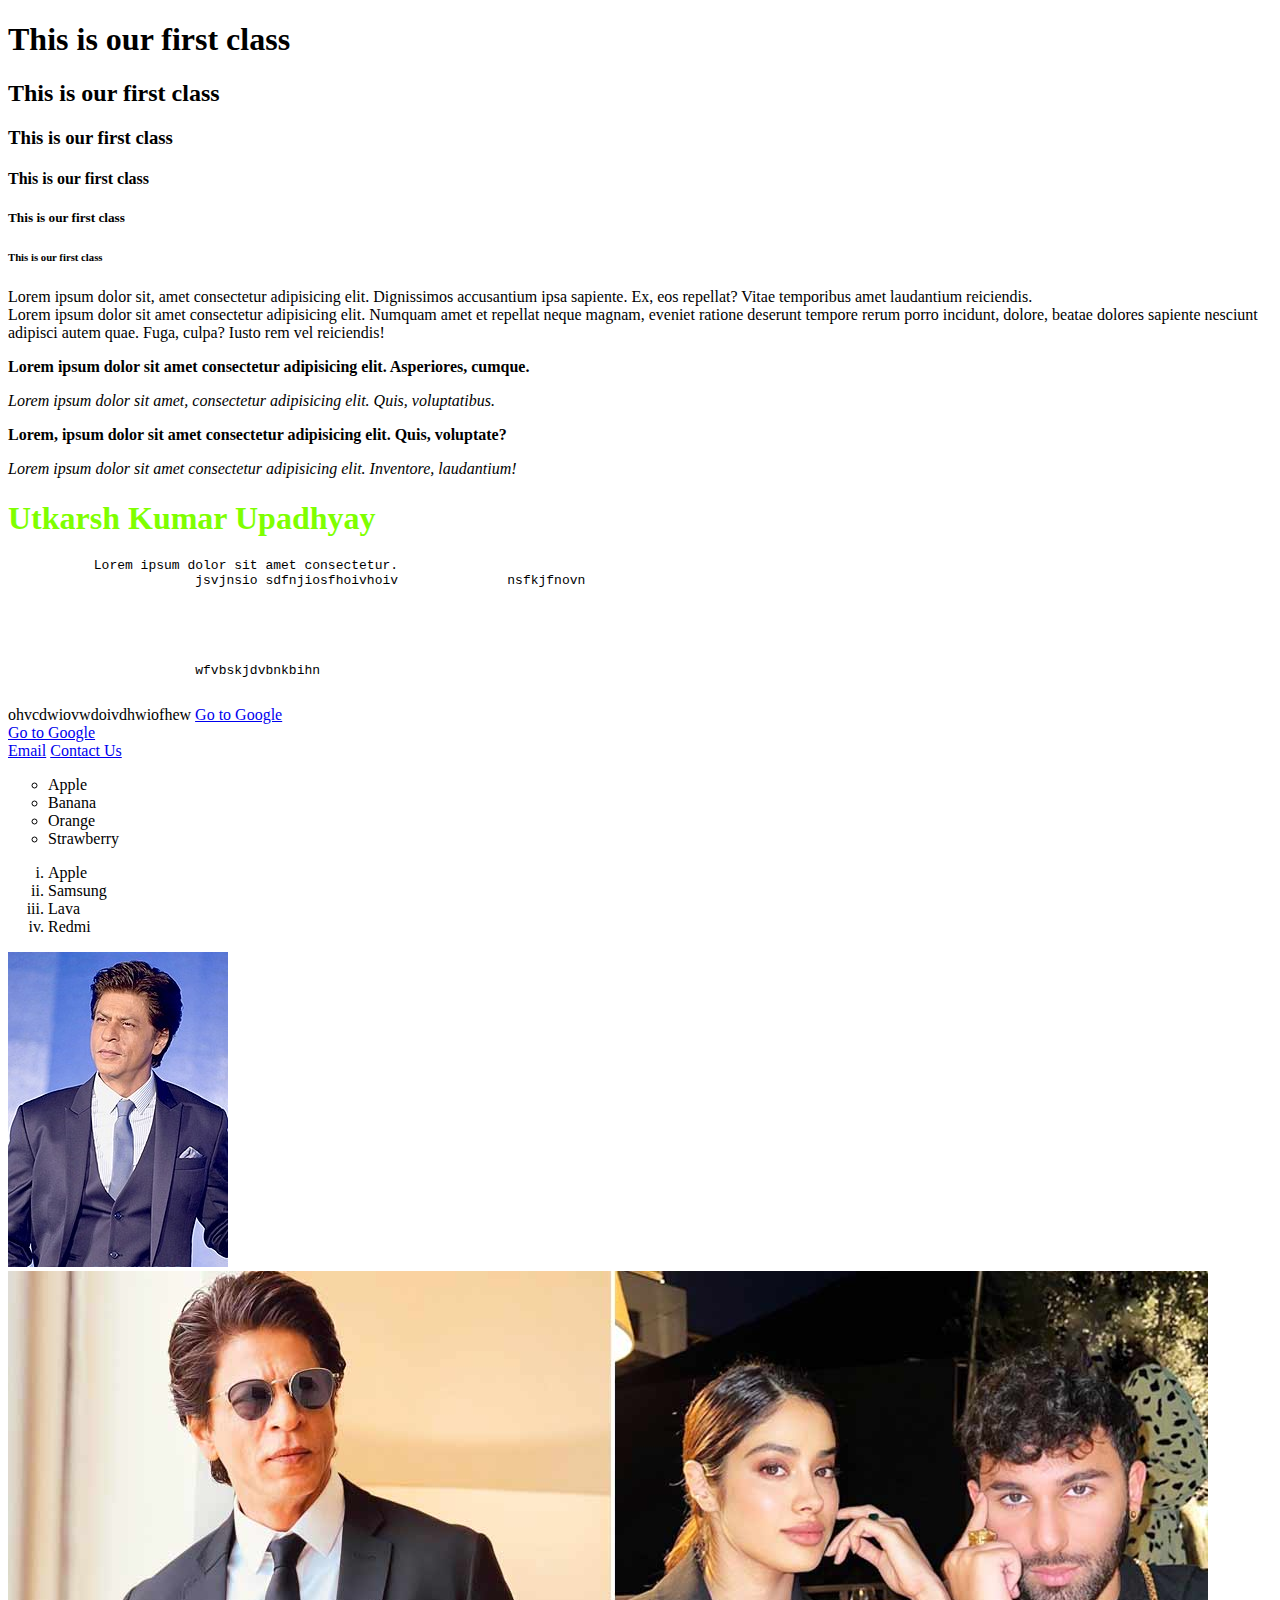
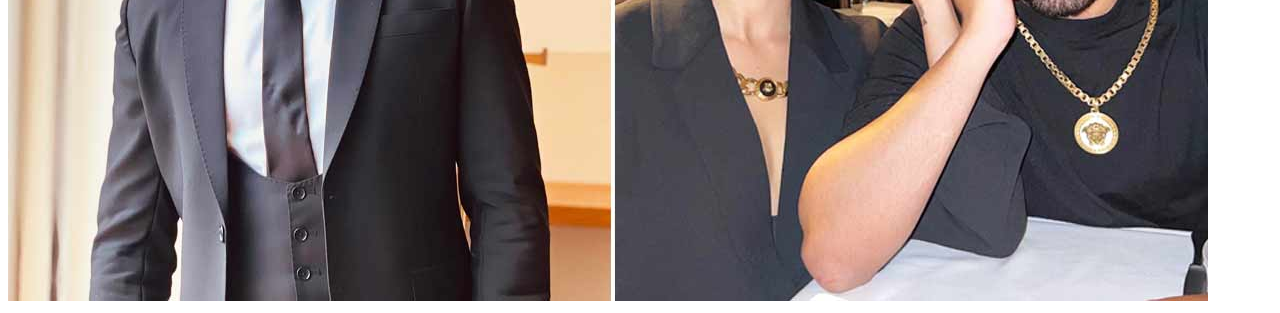
<file: CSP/index.html>
<!DOCTYPE html>
<html lang="en">
<head>
    <meta charset="UTF-8">
    <meta name="viewport" content="width=device-width, initial-scale=1.0"> 
    <!-- <meta http-equiv="X-UA-Compatible" content="IE=7">
    <meta http-equiv="X-UA-Compatible" content="ie=edge">
    <meta name="description" content="osgfnvoisnsiovniovnoievovoosnvonosd">
    <meta name="keywords" content=""> -->
    <!-- <meta http-equiv="refresh" content="0; url=http://example.com"> -->
    <title>Frontend Class</title>
</head>
<body>
    <h1>This is our first class</h1>
    <h2>This is our first class</h2>
    <h3>This is our first class</h3>
    <h4>This is our first class</h4>
    <h5>This is our first class</h5>
    <h6>This is our first class</h6>

    <p>Lorem ipsum dolor sit, amet consectetur adipisicing elit. Dignissimos accusantium ipsa sapiente. Ex, eos repellat? Vitae temporibus amet laudantium reiciendis. <br>
    Lorem ipsum dolor sit amet consectetur adipisicing elit. Numquam amet et repellat neque magnam, eveniet ratione deserunt tempore rerum porro incidunt, dolore, beatae dolores sapiente nesciunt adipisci autem quae. Fuga, culpa? Iusto rem vel reiciendis!
    </p>
    <p><b>Lorem ipsum dolor sit amet consectetur adipisicing elit. Asperiores, cumque.</b></p>
    <i>Lorem ipsum dolor sit amet, consectetur adipisicing elit. Quis, voluptatibus.</i>
    <p><strong>Lorem, ipsum dolor sit amet consectetur adipisicing elit. Quis, voluptate?</strong></p>
    <p><em>Lorem ipsum dolor sit amet consectetur adipisicing elit. Inventore, laudantium!</em></p>
    <h1 style="color: chartreuse;">Utkarsh Kumar Upadhyay</h1> <!-- Inline Styling -->

    <pre>           Lorem ipsum dolor sit amet consectetur.
                        jsvjnsio sdfnjiosfhoivhoiv              nsfkjfnovn





                        wfvbskjdvbnkbihn
    </pre>
    <bdo dir="rtl">wehfoiwhdviodwvoiwdcvho</bdo>

    <!-- Anchor Tag -->
    <a href="http://www.google.com" target="_blank" rel="noopener noreferrer">Go to Google</a> <br>
    <a href="http://www.google.com">Go to Google</a> <br>
<a href="mailto:rajm3587@gmail.com">Email</a>
<a href="tel:+91-8588904417">Contact Us</a>

<ul style="list-style-type: circle;">
    <li>Apple</li>
    <li>Banana</li>
    <li>Orange</li>
    <li>Strawberry</li>
</ul>

<ol style="list-style-type: lower-roman;">
    <li>Apple</li>
    <li>Samsung</li>
    <li>Lava</li>
    <li>Redmi</li>
</ol>

<!-- <img src="./srk1.jpg" alt="Shahrukh Khan"> -->

 <picture>
      <Source media="(min-width: 800px)" srcset="srk1.jpg">
      <Source media="(min-width: 500px)" srcset="srk2.jpeg">
      <img src="./srk3.jpg" alt="Shahrukh Khan">
    </picture>

    <!-- Image Map Generated by http://www.image-map.net/ -->
<img src="srk with orry.jpg" usemap="#image-map">

<map name="image-map">
    <area target="" alt="" title="" href="" coords="122,0,409,254" shape="rect">
    <area target="" alt="" title="" href="" coords="651,91,901,331" shape="0">
    <area target="" alt="" title="" href="" coords="927,92,1164,362" shape="0">
</map>


</body>
</html>
</file>
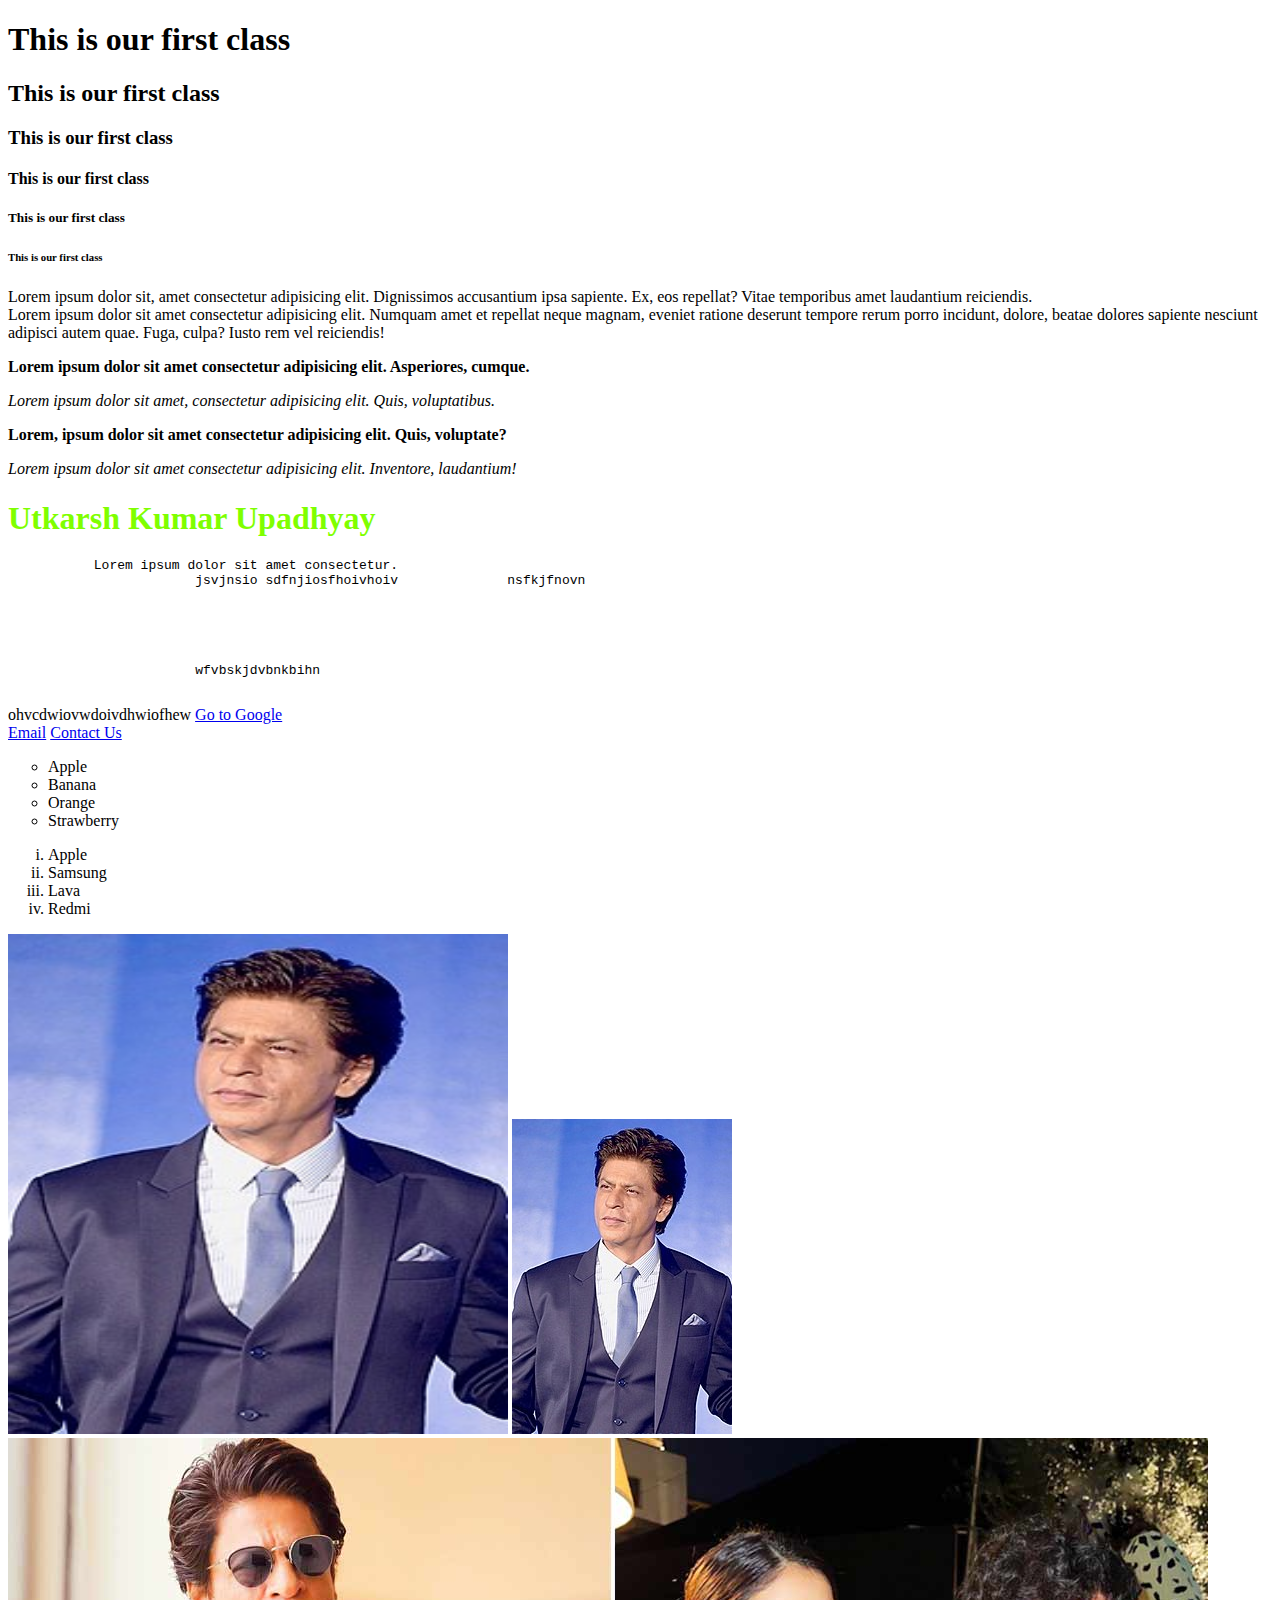
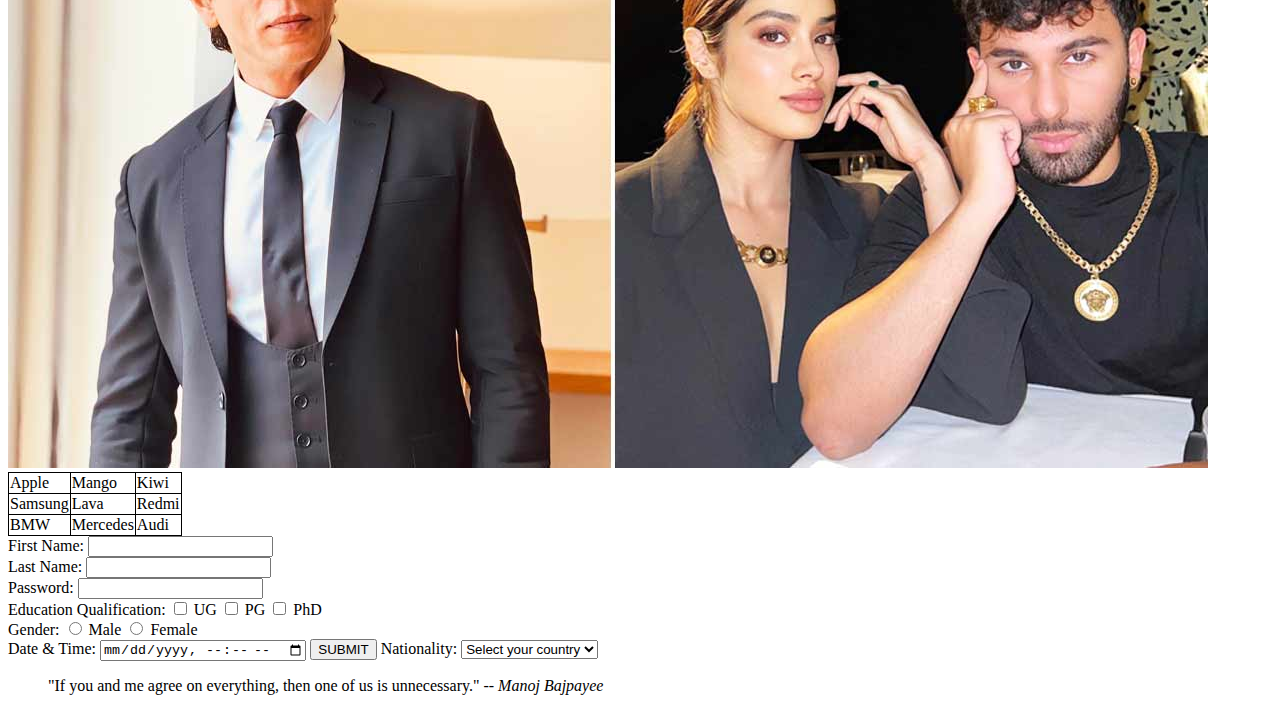
<file: HTML/index.html>
<!DOCTYPE html>
<html lang="en">
<head>
    <meta charset="UTF-8">
    <meta name="viewport" content="width=device-width, initial-scale=1.0"> 
    <!-- <meta http-equiv="X-UA-Compatible" content="IE=7">
    <meta http-equiv="X-UA-Compatible" content="ie=edge">
    <meta name="description" content="osgfnvoisnsiovniovnoievovoosnvonosd">
    <meta name="keywords" content=""> -->
    <!-- <meta http-equiv="refresh" content="0; url=http://example.com"> -->
    <title>Frontend Class</title>
    <style>
        table{
            border: 1px solid black;
            border-collapse: collapse;
        }
        tr, td{
            border: 1px solid black;
        }
    </style>
</head>
<body>
    <h1>This is our first class</h1>
    <h2>This is our first class</h2>
    <h3>This is our first class</h3>
    <h4>This is our first class</h4>
    <h5>This is our first class</h5>
    <h6>This is our first class</h6>

    <p>Lorem ipsum dolor sit, amet consectetur adipisicing elit. Dignissimos accusantium ipsa sapiente. Ex, eos repellat? Vitae temporibus amet laudantium reiciendis. <br>
    Lorem ipsum dolor sit amet consectetur adipisicing elit. Numquam amet et repellat neque magnam, eveniet ratione deserunt tempore rerum porro incidunt, dolore, beatae dolores sapiente nesciunt adipisci autem quae. Fuga, culpa? Iusto rem vel reiciendis!
    </p>
    <p><b>Lorem ipsum dolor sit amet consectetur adipisicing elit. Asperiores, cumque.</b></p>
    <i>Lorem ipsum dolor sit amet, consectetur adipisicing elit. Quis, voluptatibus.</i>
    <p><strong>Lorem, ipsum dolor sit amet consectetur adipisicing elit. Quis, voluptate?</strong></p>
    <p><em>Lorem ipsum dolor sit amet consectetur adipisicing elit. Inventore, laudantium!</em></p>
    <h1 style="color: chartreuse;">Utkarsh Kumar Upadhyay</h1> <!-- Inline Styling -->

    <pre>           Lorem ipsum dolor sit amet consectetur.
                        jsvjnsio sdfnjiosfhoivhoiv              nsfkjfnovn





                        wfvbskjdvbnkbihn
    </pre>
    <bdo dir="rtl">wehfoiwhdviodwvoiwdcvho</bdo>

    <!-- Anchor Tag -->
    <a href="http://www.google.com" target="_ blank" rel="noopener noreferrer">Go to Google</a> <br>
<a href="mailto:aditya3587@gmail.com">Email</a>
<a href="tel:+91-9519112291">Contact Us</a>

<ul style="list-style-type: circle;">
    <li>Apple</li>
    <li>Banana</li>
    <li>Orange</li>
    <li>Strawberry</li>
</ul>

<ol style="list-style-type: lower-roman;">
    <li>Apple</li>
    <li>Samsung</li>
    <li>Lava</li>
    <li>Redmi</li>
</ol>

<img width="500px" height="500px" src="./srk1.jpg" alt="Shahrukh Khan">

 <picture>
      <Source media="(min-width: 800px)" srcset="srk1.jpg">
      <Source media="(min-width: 500px)" srcset="srk2.jpeg">
      <img src="./srk3.jpg" alt="Shahrukh Khan">
</picture>

    <!-- Image Map Generated by http://www.image-map.net/ -->
<img src="srk with orry.jpg" usemap="#image-map">

<map name="image-map">
    <area target="" onclick="a()" alt="" title="" href="" coords="122,0,409,254" shape="rect">
    <area target="" onclick="b()" alt="" title="" href="" coords="651,91,901,331" shape="0">
    <area target="" onclick="c()" alt="" title="" href="" coords="927,92,1164,362" shape="0">
</map>

<script>
    function a(){
        alert('This is Shah Rukh Khan')
    }
    function b(){
        alert('This is Jahnvi Kapoor')
    }
    function c(){
        alert('This is Orry Johar')
    }
</script>

<table>
    <tr>
        <td>Apple </td>
        <td>Mango</td>
        <td>Kiwi</td>
    </tr>
    <tr>
        <td>Samsung</td>
        <td>Lava</td>
        <td>Redmi</td>
    </tr>
    <tr>
        <td>BMW</td>
        <td>Mercedes</td>
        <td>Audi</td>
    </tr>
</table>

<form action="" method="">
    <label for="fname">First Name:</label>
    <input type="text"> <br>
    <label for="lname">Last Name:</label>
    <input type="text"> <br>
    <label for="pwd">Password: </label>
    <input type="password" name="" id=""> <br>
    <label for="">Education Qualification: </label>
    <input type="checkbox" name="" id="">
    <label for="">UG</label>
    <input type="checkbox" name="" id="">
    <label for="">PG</label>
    <input type="checkbox" name="" id="">
    <label for="">PhD</label>   <br>
    <label for="gender">Gender: </label>
    <input type="radio" name="s" id="">
    <label for="male">Male</label>
    <input type="radio" name="s" id="">
    <label for="female">Female</label> <br>
    <label for="">Date & Time: </label>
    <input type="datetime-local" name="" id="">
    <input type="submit" value="SUBMIT">
    <label for="nation">Nationality: </label>
    <select name="" id="">
       <option selected disabled value="">Select your country</option> 
       <option value="1">India</option>
       <option value="2">Bangladesh</option>
       <option value="3">South Africa</option>
       <option value="4">Myanmar</option>
       <option value="5">Pakistan</option>
    </select>
</form>

<blockquote cite="Manoj Bajpayee">
    "If you and me agree on everything, then one of us is unnecessary."
    <cite> -- Manoj Bajpayee</cite>
</blockquote>


</body>
</html>
</file>
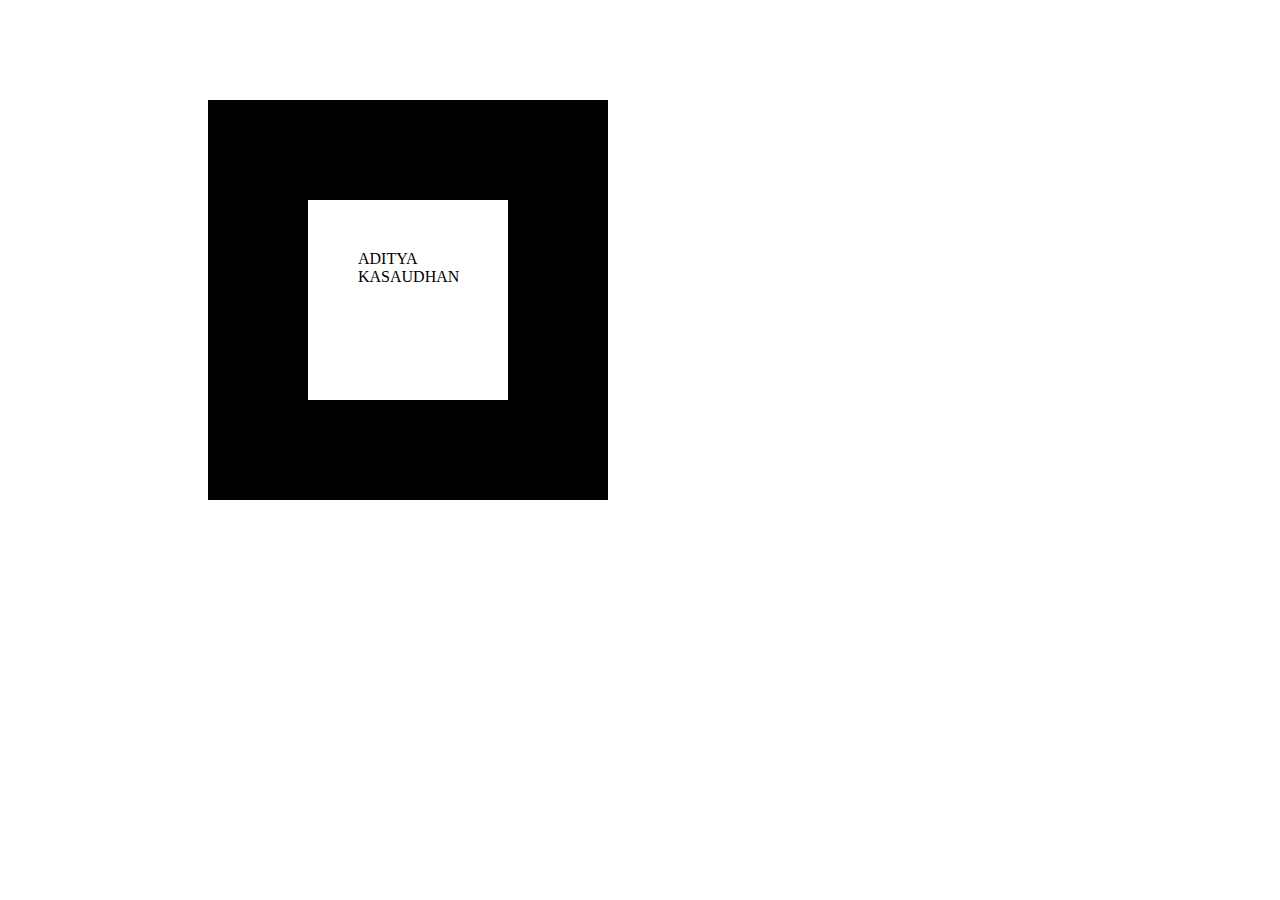
<file: CSS/box-model/index.html>
<!DOCTYPE html>
<html lang="en">
<head>
    <meta charset="UTF-8">
    <meta name="viewport" content="width=device-width, initial-scale=1.0">
    <title>Document</title>
    <link rel="stylesheet" href="./style.css">
</head>
<body>
    <!-- Div tag is used to create a container -->

    <div class="box">
        ADITYA KASAUDHAN
    </div>


</body>
</html>
</file>
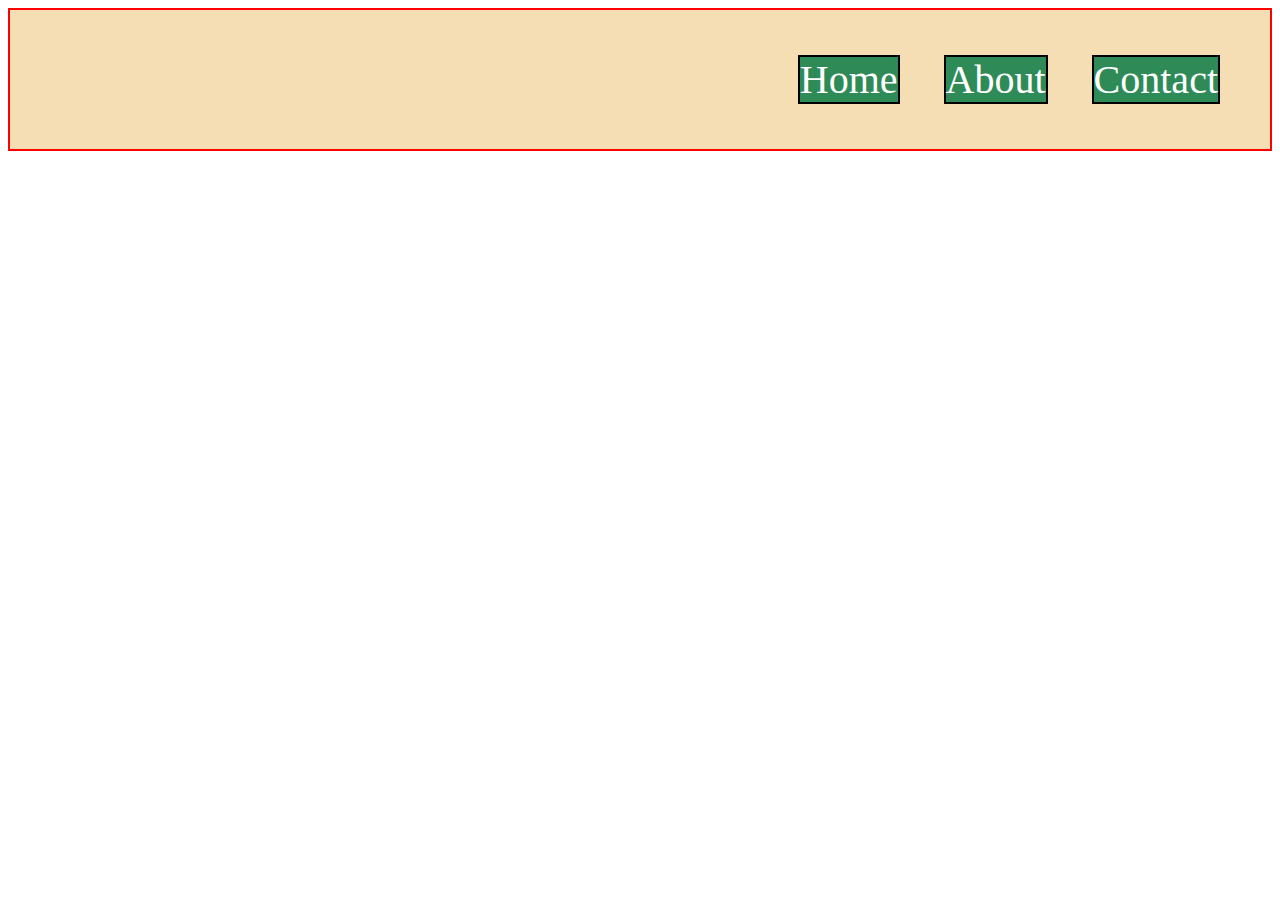
<file: CSS/display/index.html>
<!DOCTYPE html>
<html lang="en">
<head>
    <meta charset="UTF-8">
    <meta name="viewport" content="width=device-width, initial-scale=1.0">
    <title>Document</title>
    <link rel="stylesheet" href="./style.css">
</head>
<body>
    <nav>
       <ul>
        <li>Home</li>
        <li>About</li>
        <li>Contact</li>
       </ul>
    </nav>

    <!-- <h1>
        <span style="color: red;">aditya</span>
        <span style="color: blue;">Kumar</span>
        <span style="color: green;">kasaudhan</span>
    </h1> -->

    <!-- <a href="www.google.com">Go to Google</a> -->

</body>
</html>
</file>
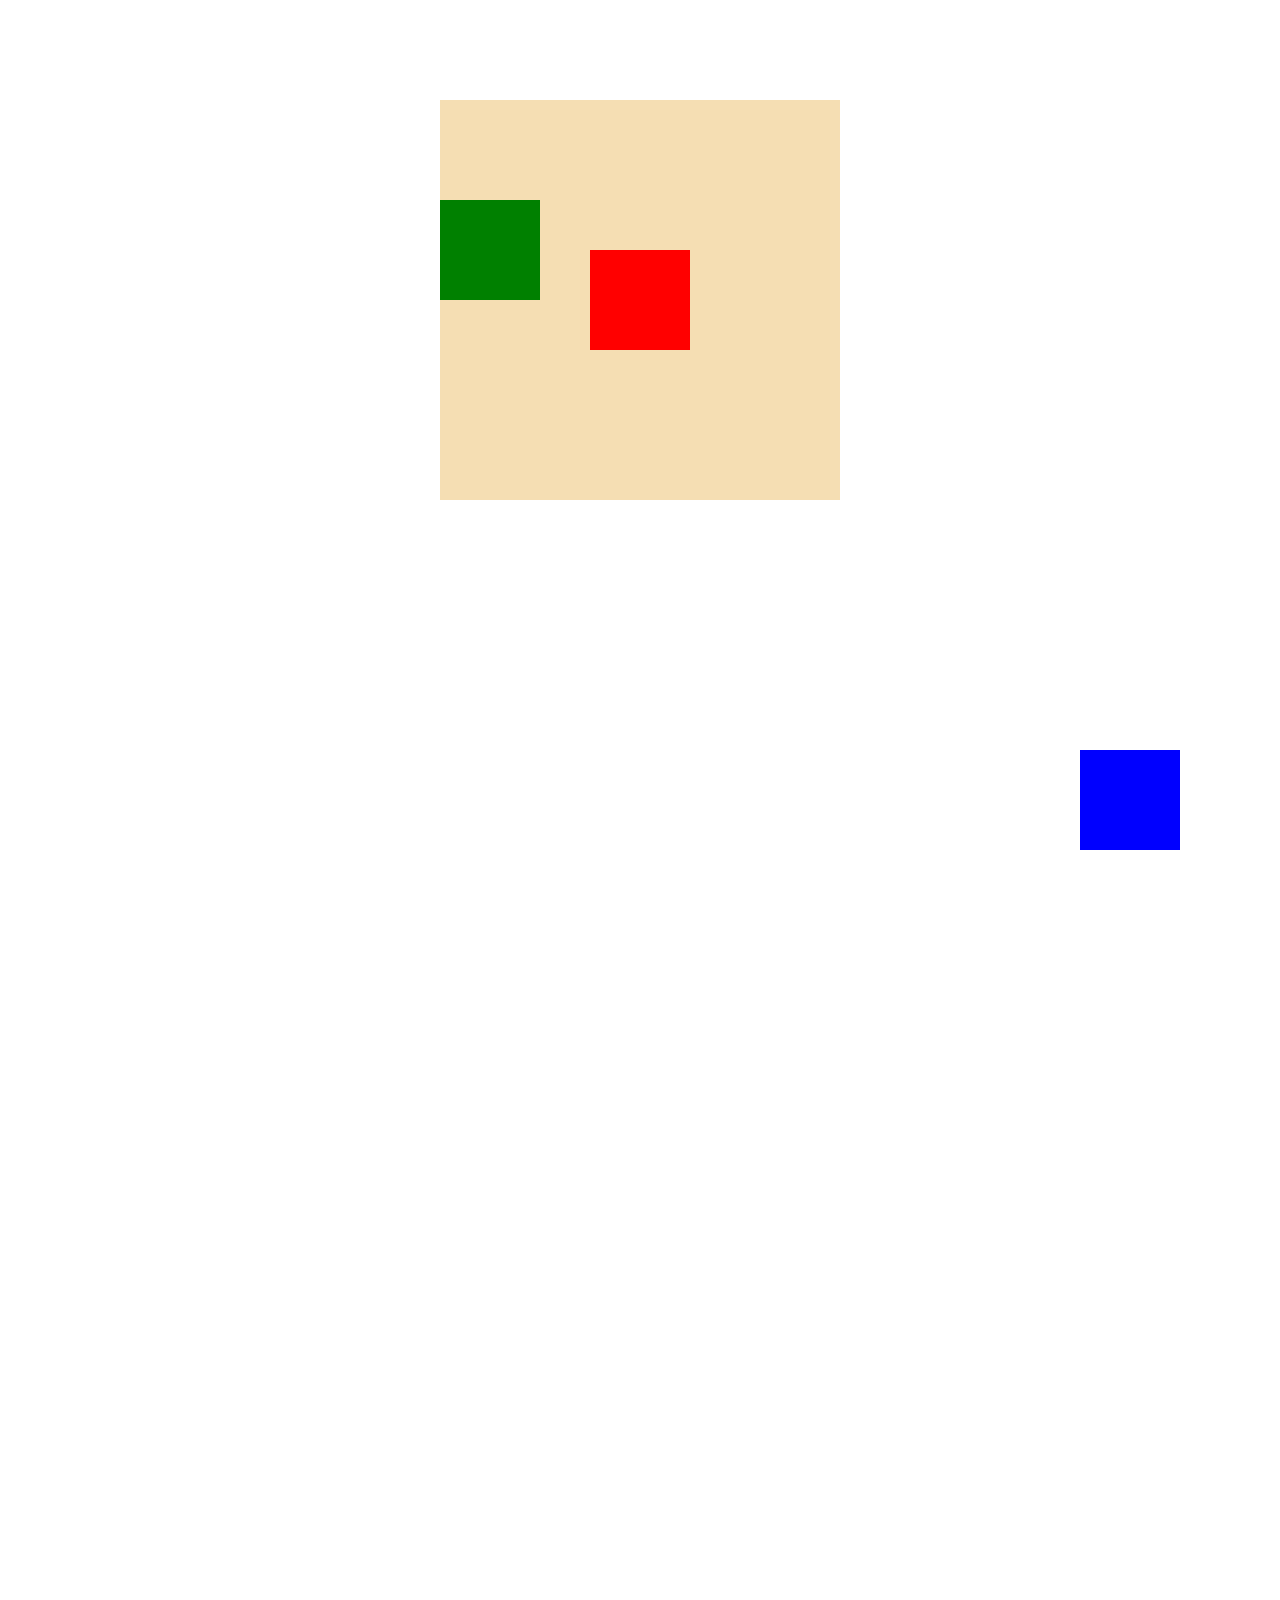
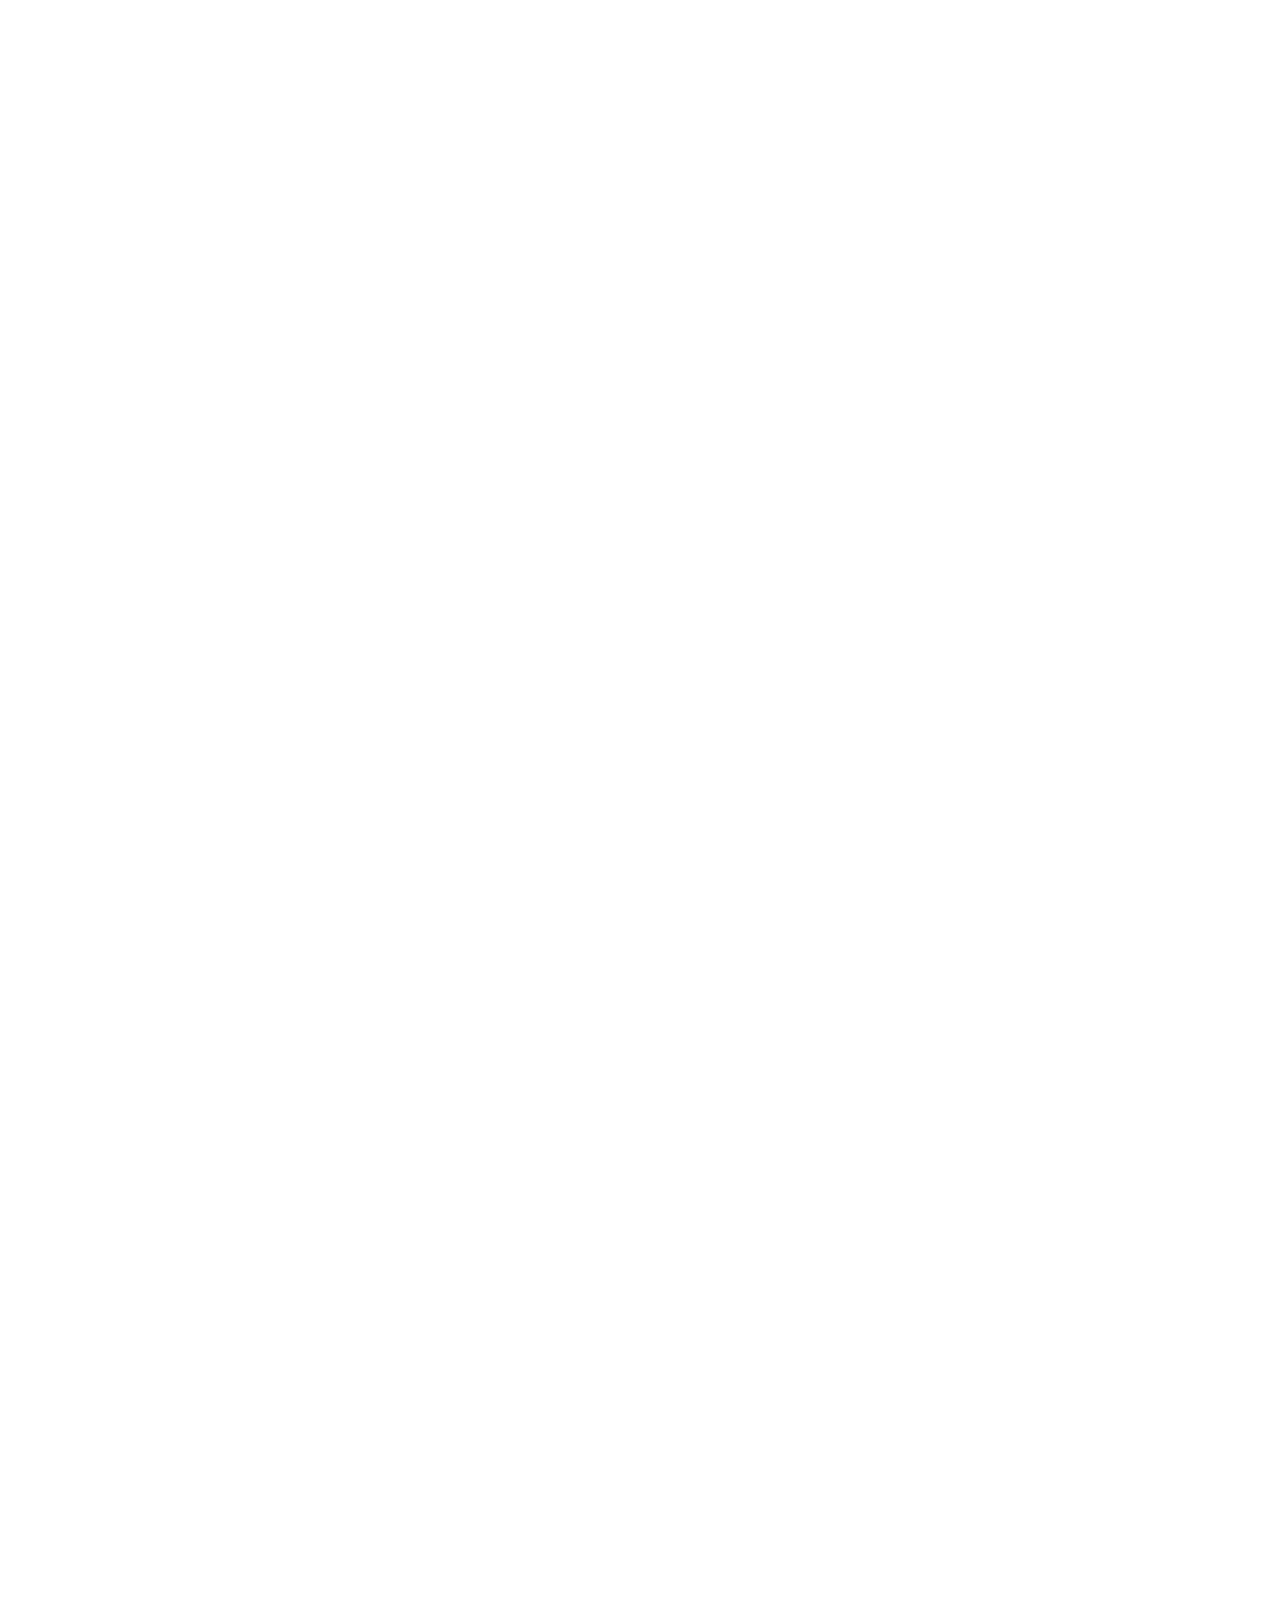
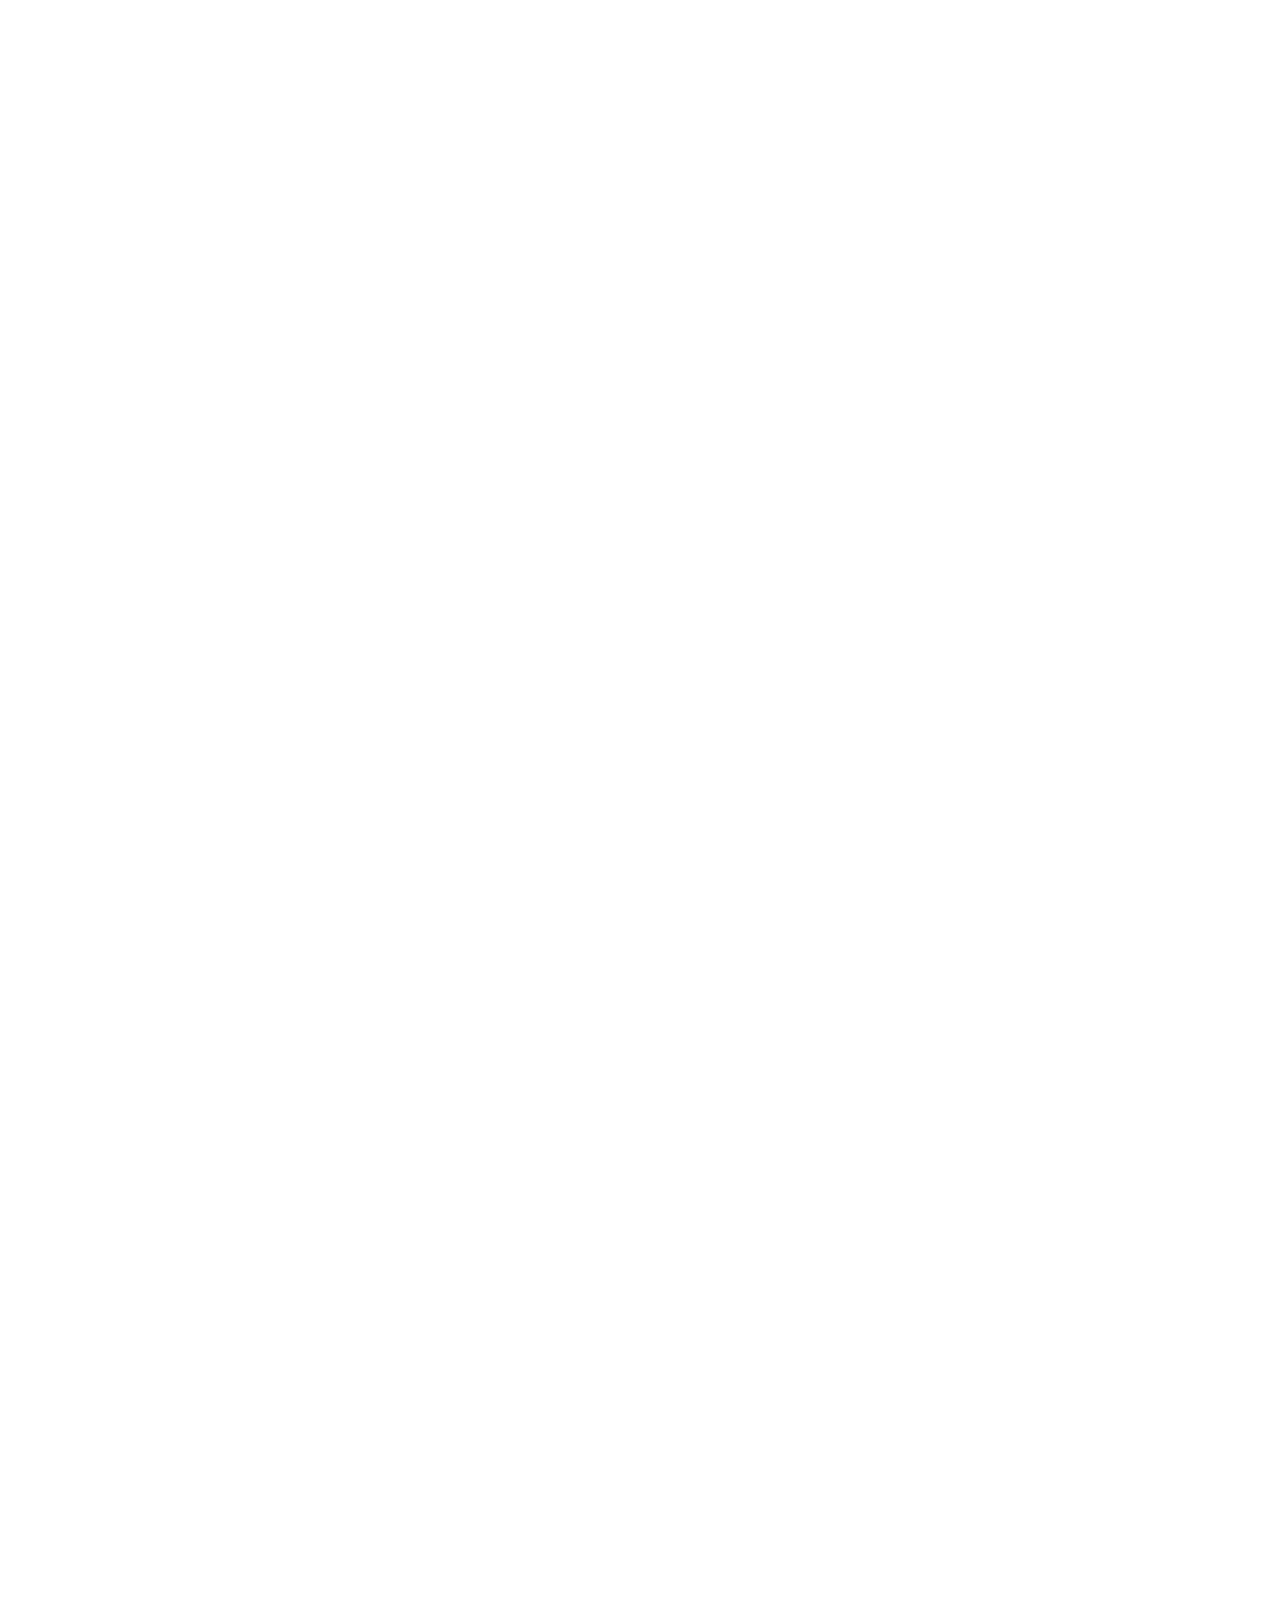
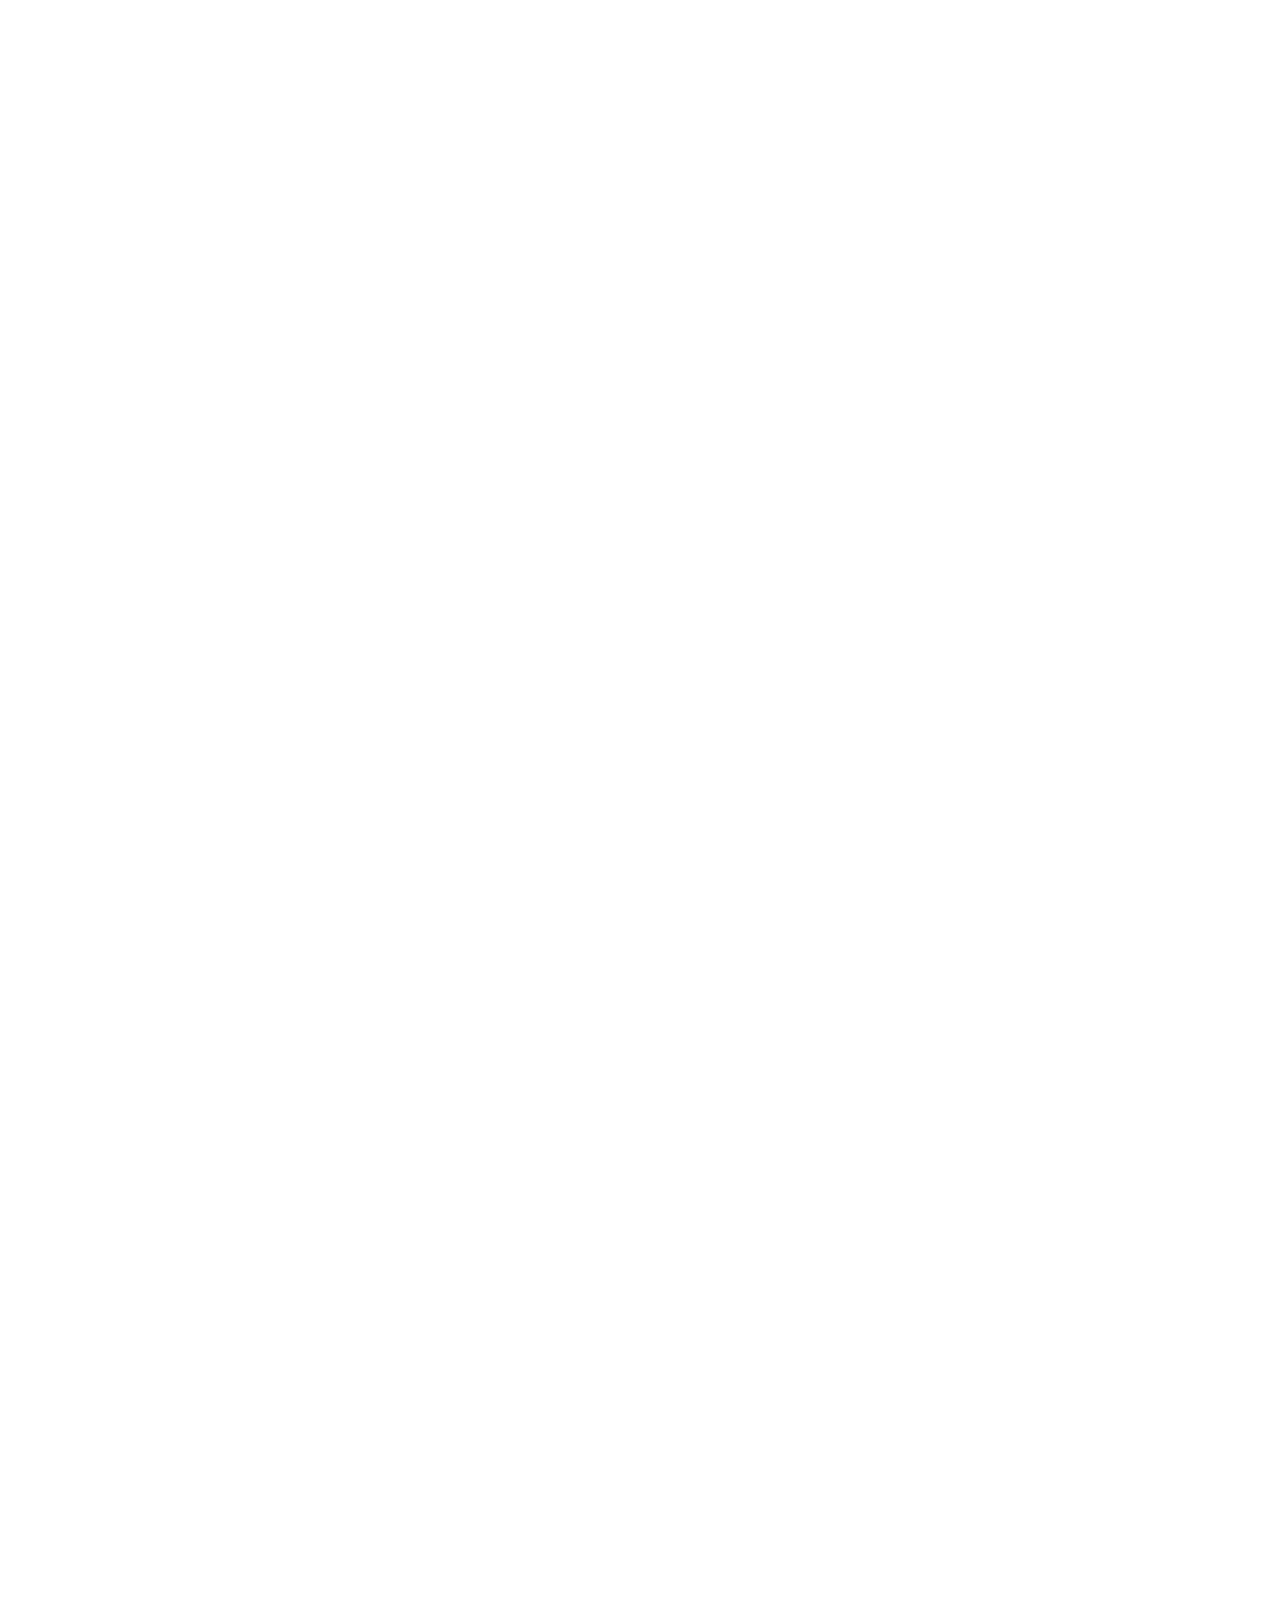
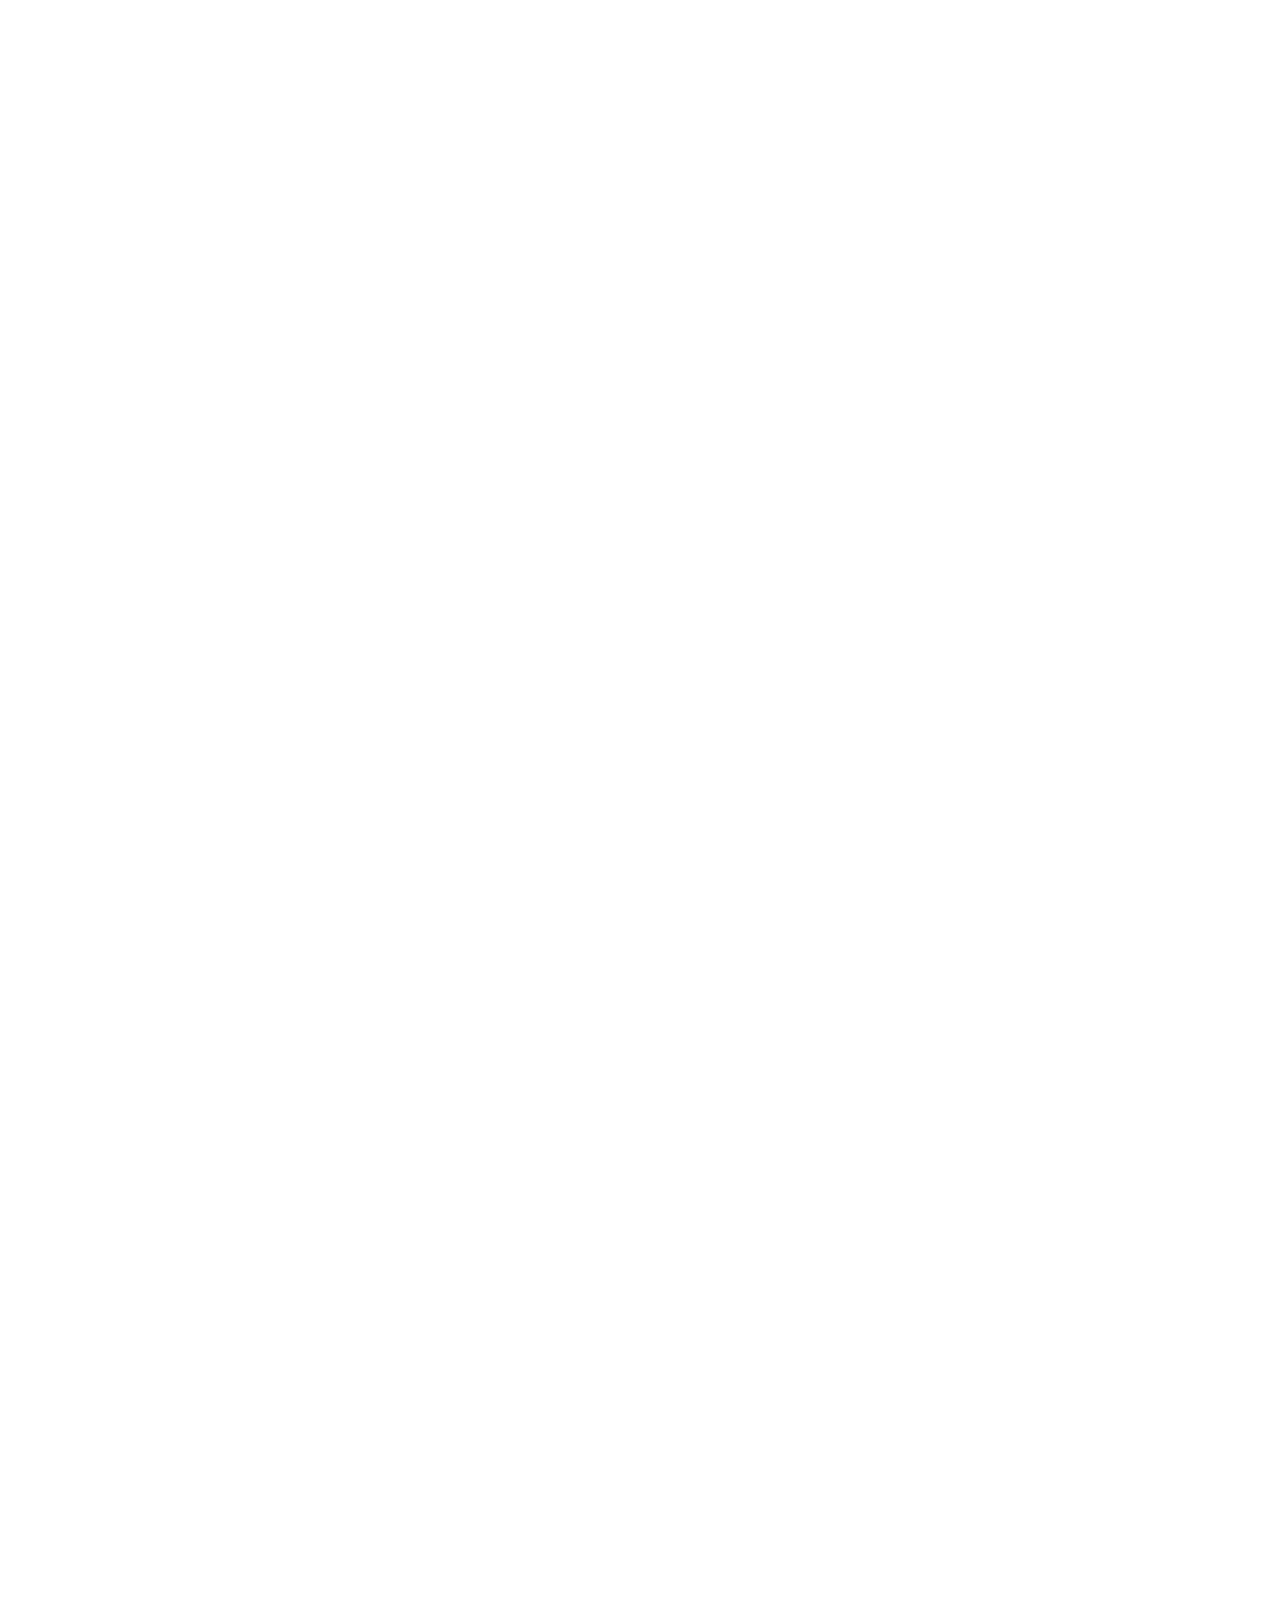
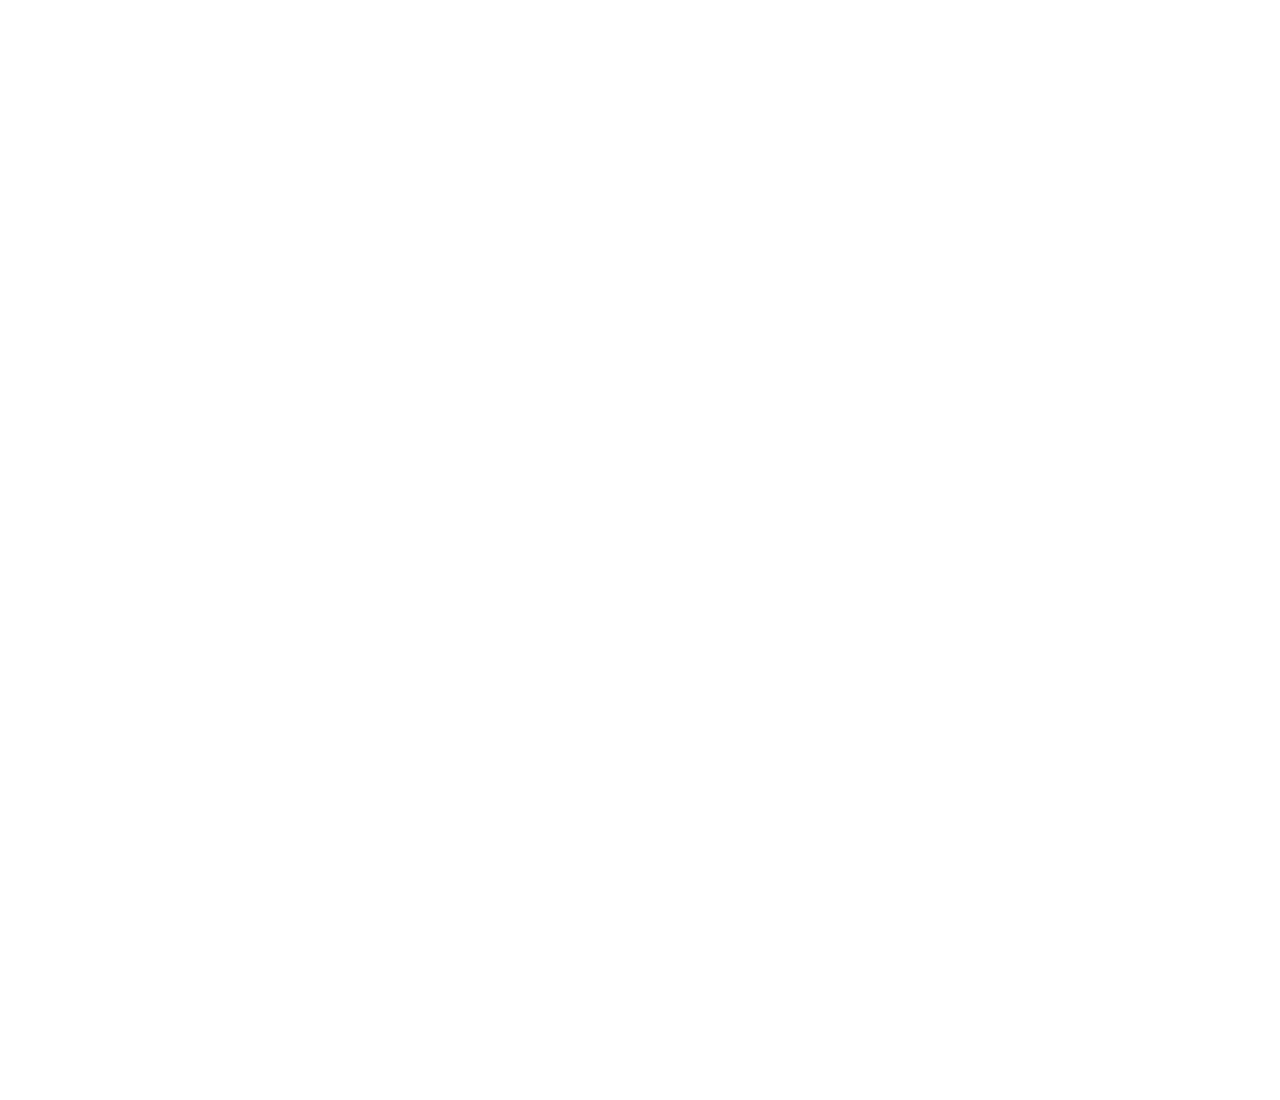
<file: CSS/position/index.html>
<!DOCTYPE html>
<html lang="en">
<head>
    <meta charset="UTF-8">
    <meta name="viewport" content="width=device-width, initial-scale=1.0">
    <title>Document</title>
    <link rel="stylesheet" href="./style.css">
</head>
<body>
    <!-- There are 4 types of position property in CSS
     1. Relative - relative to the parent
     2. Absolute - Relative to the root element (Exception)
     3. Fixed - Fixed
     4. Sticky - Relative to the parent-->
     <div class="boxes">
        <div class="box red"></div>
        <div class="box yellow"></div>
        <div class="box blue"></div>
        <div class="box green"></div>
     </div>
</body>
</html>
</file>
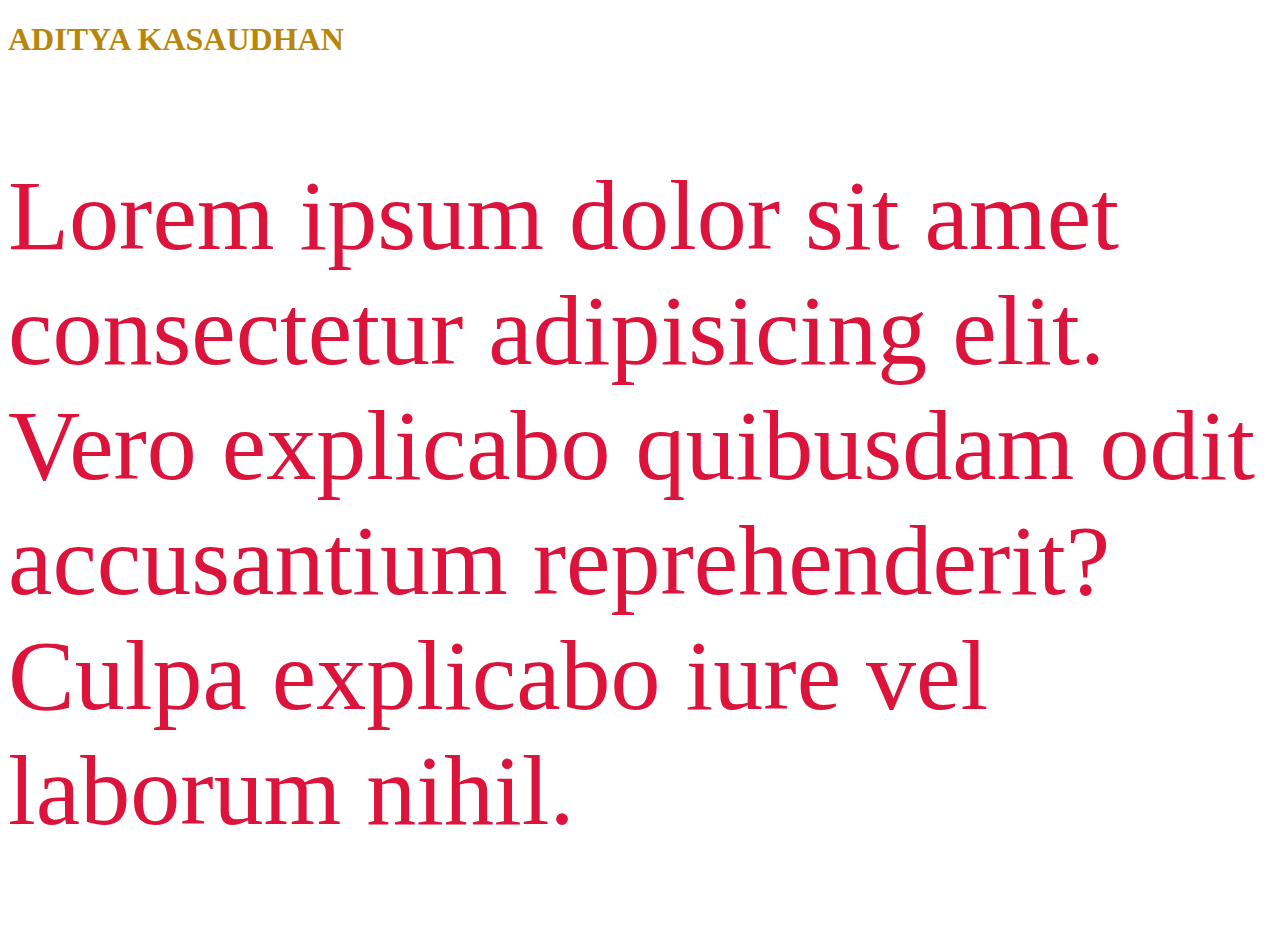
<file: CSS/style/index.html>
<!DOCTYPE html>
<html lang="en">
<head>
    <meta charset="UTF-8">
    <meta name="viewport" content="width=device-width, initial-scale=1.0">
    <title>Document</title>
    <!-- External css -->
    <link rel="stylesheet" href="./style.css">
    <!-- Internal CSS -->
    <style>
        p{
            color: crimson;
        }
    </style>
</head>
<body>
    <!-- Inline CSS -->
    <h1 style="color: darkgoldenrod;">ADITYA KASAUDHAN</h1>

    <p>Lorem ipsum dolor sit amet consectetur adipisicing elit. Vero explicabo quibusdam odit accusantium reprehenderit? Culpa explicabo iure vel laborum nihil.   </p>
</body>
</html>
</file>
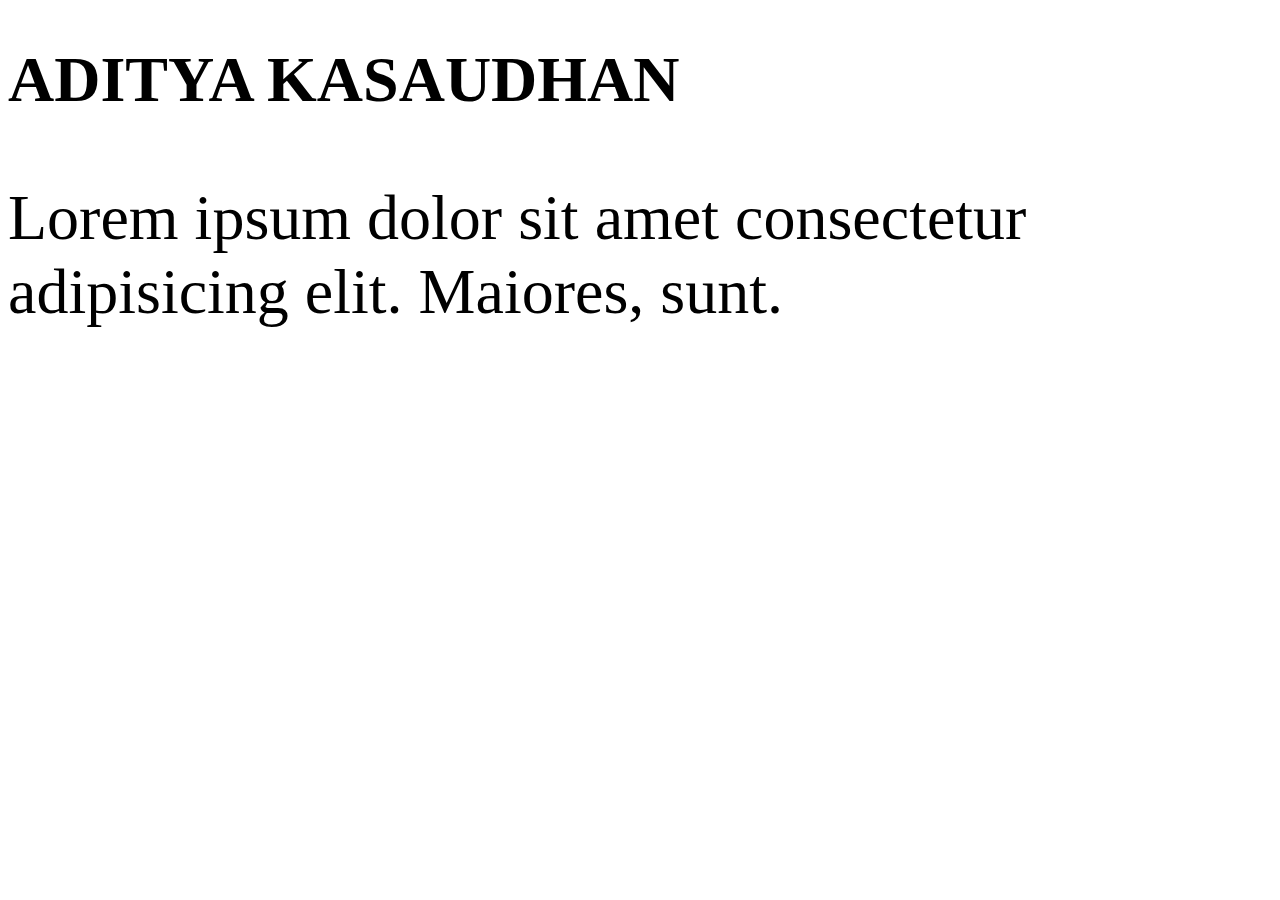
<file: CSS/units/index.html>
<!DOCTYPE html>
<html lang="en">
<head>
    <meta charset="UTF-8">
    <meta name="viewport" content="width=device-width, initial-scale=1.0">
    <title>Document</title>
    <style>
        /* .d1{
         font-size: 2em;
        } */
        html{
            font-size: 2em; 
        }
        .d2{
            font-size: 2em;
        }
        p{
            /* font-size: 2em; */
            /* font-size: 30px; */
            /* font-size: 2rem; */
        }
    </style>
</head>
<body>
<div class="d1">
    <h1>ADITYA KASAUDHAN</h1>
    <div class="d2">
    <p>Lorem ipsum dolor sit amet consectetur adipisicing elit. Maiores, sunt.</p>
    </div>
</div>
</body>
</html>
</file>
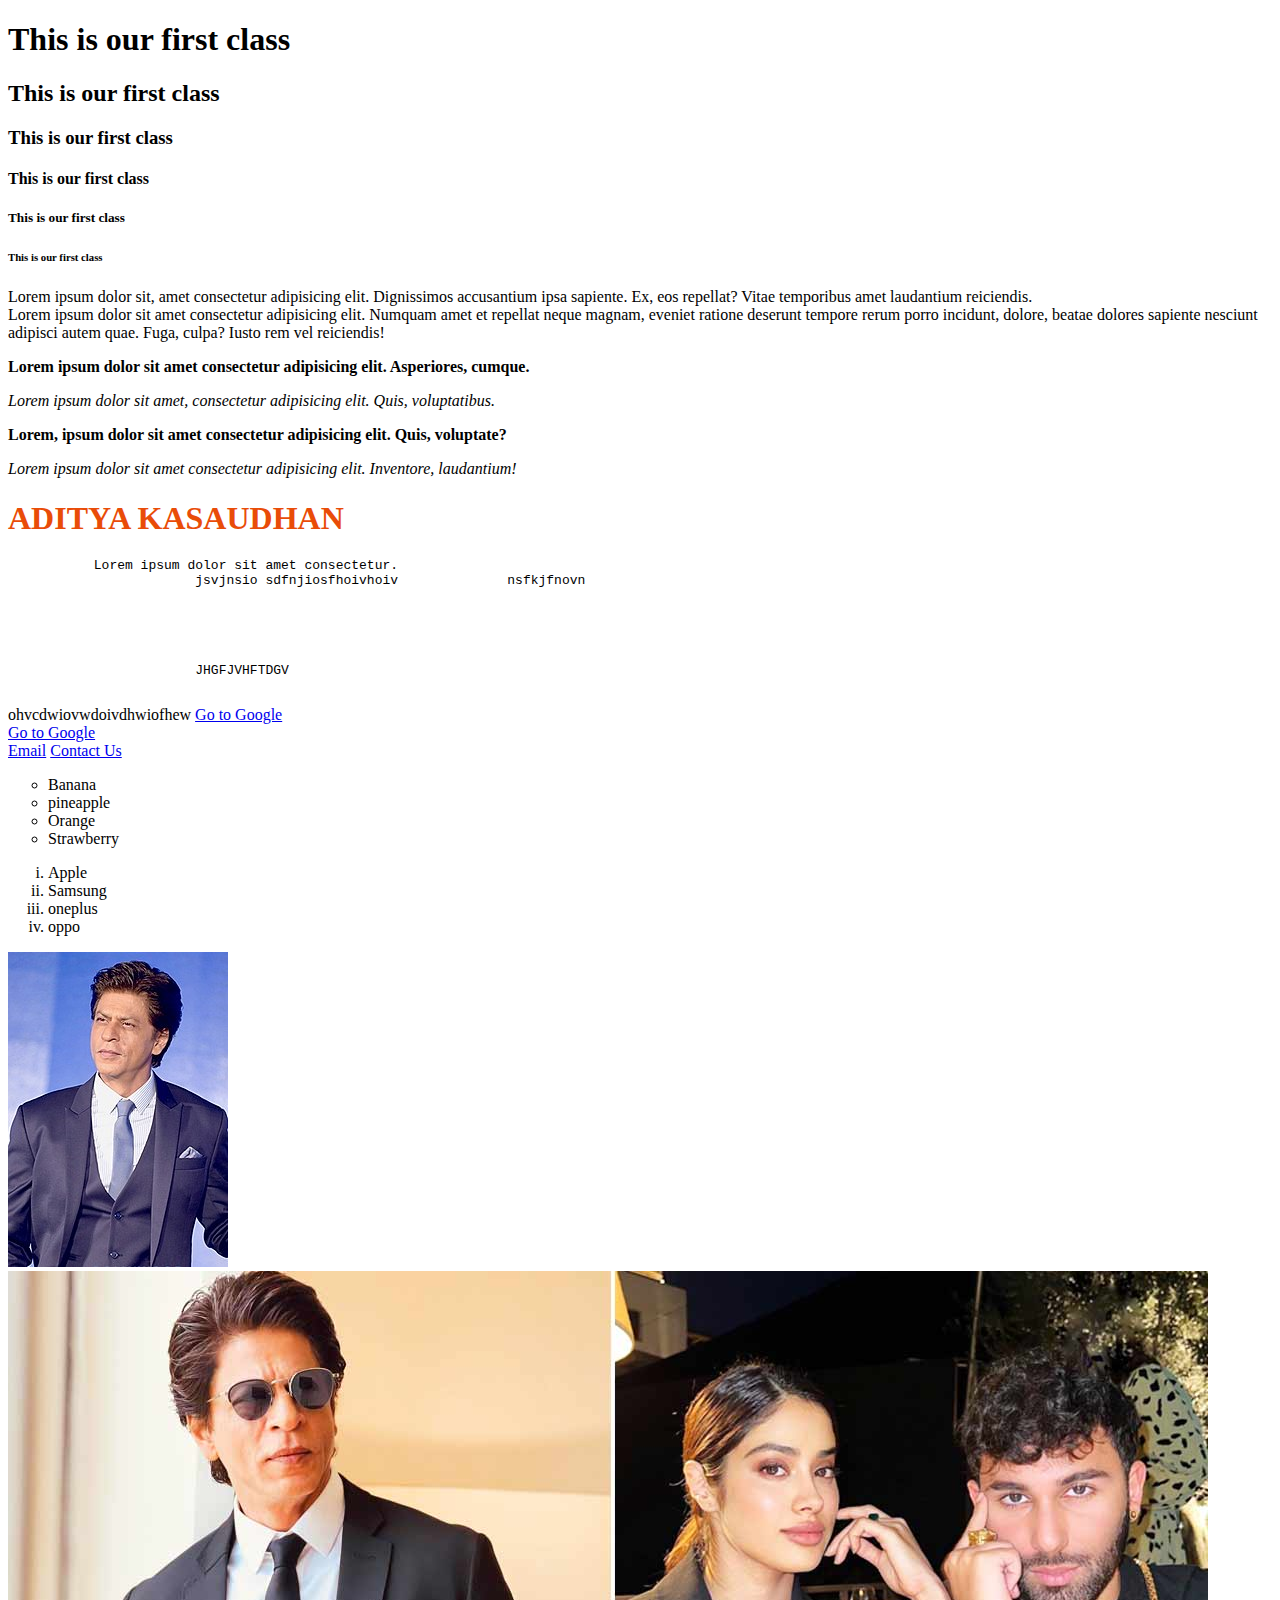
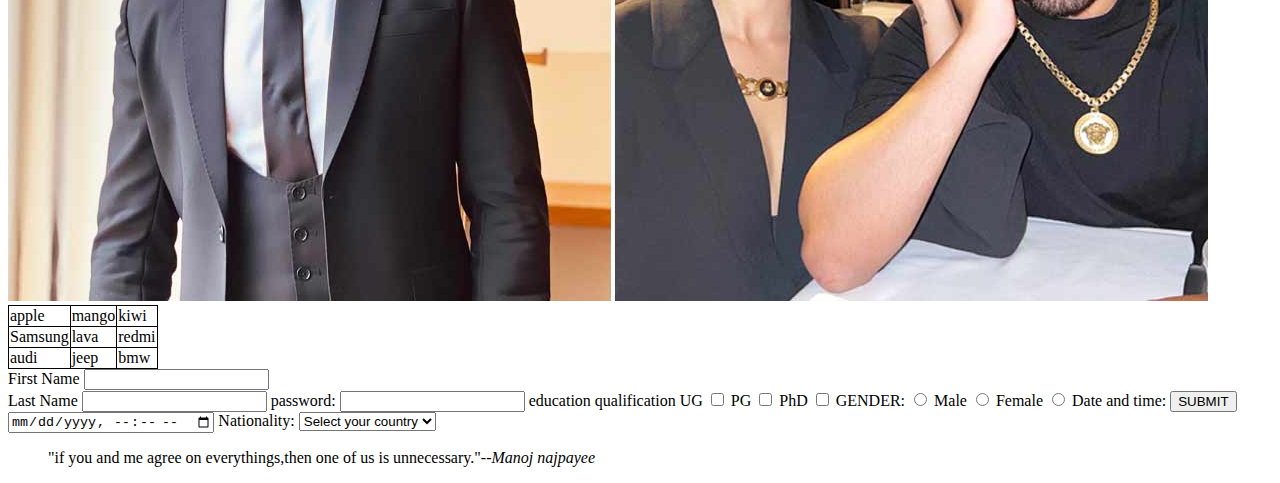
<file: index.htmll/HTML/Index.html>
<!DOCTYPE html>
<html lang="en">
<head>
    <meta charset="UTF-8">
    <meta name="viewport" content="width=device-width, initial-scale=1.0">
   <!-- <meta http-equiv="X-UA-Compatible" content="IE=7">
    <meta http-equiv="X-UA-Compatible"content="ie=edge">
    <meta name="description"
    content="fjygsdhjgsgujgkdhsklhlgdlajsgajkhgk">
    <meta name="keywords" content=""> -->
<!-- <meta http-equiv="refresh" content="0; url=http://examople.com"> -->
<title>Frontend Class</title>
<style>
  table{
    border: 1px solid black;
    border-collapse: collapse;
  }
   tr,td{
    border: 1px solid black;
  }
  </style>
</head>
<body>
  <h1>This is our first class</h1>  
  <h2>This is our first class</h1>  
  <h3>This is our first class</h1>  
  <h4>This is our first class</h1>  
  <h5>This is our first class</h1>  
  <h6>This is our first class</h1>  

    <p>Lorem ipsum dolor sit, amet consectetur adipisicing elit. Dignissimos accusantium ipsa sapiente. Ex, eos repellat? Vitae temporibus amet laudantium reiciendis. <br>
    Lorem ipsum dolor sit amet consectetur adipisicing elit. Numquam amet et repellat neque magnam, eveniet ratione deserunt tempore rerum porro incidunt, dolore, beatae dolores sapiente nesciunt adipisci autem quae. Fuga, culpa? Iusto rem vel reiciendis!
    </p>
    <p><b>Lorem ipsum dolor sit amet consectetur adipisicing elit. Asperiores, cumque.</b></p>
    <i>Lorem ipsum dolor sit amet, consectetur adipisicing elit. Quis, voluptatibus.</i>
    <p><strong>Lorem, ipsum dolor sit amet consectetur adipisicing elit. Quis, voluptate?</strong></p>
    <p><em>Lorem ipsum dolor sit amet consectetur adipisicing elit. Inventore, laudantium!</em></p>
    <h1 style="color: rgb(233, 76, 8);">ADITYA KASAUDHAN </h1> <!-- Inline Styling -->

     <pre>           Lorem ipsum dolor sit amet consectetur.
                        jsvjnsio sdfnjiosfhoivhoiv              nsfkjfnovn





                        JHGFJVHFTDGV
    </pre>
    <bdo dir="rtl">wehfoiwhdviodwvoiwdcvho</bdo>

    <!-- Anchor Tag -->
    <a href="http://www.google.com" target="_blank" rel="noopener noreferrer">Go to Google</a> <br>
    <a href="http://www.google.com">Go to Google</a> <br>
<a href="ADITYAKASAUDHANGKP17@gmail.com">Email</a>
<a href="tel:+91-9519112291">Contact Us</a>

<ul style="list-style-type: circle;">
    <li>Banana</li>
    <li>pineapple</li>
    <li>Orange</li>
    <li>Strawberry</li>
</ul>

<ol style="list-style-type: lower-roman;">
    <li>Apple</li>
    <li>Samsung</li>
    <li>oneplus</li>
    <li>oppo</li>
</ol>

<!-- <img src="./srk1.jpg" alt="Shahrukh Khan"> -->

<picture>
      <Source media="(min-width: 800px)" srcset="srk1.jpg">
      <Source media="(min-width: 500px)" srcset="srk2.jpeg">
      <img src="./srk3.jpg" alt="Shahrukh Khan">
    </picture>

<!-- Image Map Generated by http://www.image-map.net/ -->

<img src="srk with orry.jpg" usemap="#image-map">

<map name="image-map">
    <area target="" onclick ="a()"alt="" title="" href="" coords="122,0,409,254" shape="rect">
    <area target="" onclick ="b()"alt="" title="" href="" coords="651,91,901,331" shape="0">
    <area target="" onclick ="c()"alt="" title="" href="" coords="927,92,1164,362" shape="0">
</map>

<script>
  function a(){
    alert('this is shah rukh khan')
  }
  function b(){
    alert('this is jahnvi kapoor')
  }
  function c(){
    alert('this is orry johar')
  }
</script>
<table>
   <tr>
      <td>apple</td>
    <td>mango</td>
    <td>kiwi</td>
  
</tr>
<tr>
    <td>Samsung</td>
    <td>lava</td>
    <td>redmi</td>
</tr>
<tr>
  <td>audi</td>
  <td>jeep</td>
  <td>bmw</td>
</tr>
</table>
<form action=""method="">
   <label for="fname">First Name</label>
   <input for="text"><br>
   <label for="lname">Last Name</label>
   <input type="text">
   <label for="pwd">password:</label>
   <input type="password" name="" id="">
   <label for="">education qualification</label>
   <label for="">UG</label>
   <input type="checkbox"name=""id="">
   <label for="">PG</label>
   <input type="checkbox" name=""id="">
   <label for="">PhD</label>
   <input type="checkbox" name=""id="">
   <label for="gender">GENDER:</label>
   <input type="radio"name='s'id="">
   <label for="male">Male</label>
   <input type="radio"name="s"id="">
   <label for="female">Female</label>
   <input type="radio" name=""id="">
   <lable for="">Date and time:</lable>
   <input type="submit" value="SUBMIT"/>
   <input type="datetime-local"name=""id="">
   <lable for="submit"value="submit"></lable>
   <label for="nation">Nationality:</label>
   <select name="" id="">
    <option selected disabled value="">Select your country</option>
    <option value="">India</option>
    <option value="">Bangladesh</option>
    <option value="">south africa</option>
    <option value="">Myanmar</option>
    <option value="">pakistan</option>
   </select>
</form>

<blockquote cite="Manoj bajapayee">
  "if you and me agree on everythings,then one of us is unnecessary."<cite>--Manoj najpayee</cite>
</blockquote>

</body>
</html>
</file>
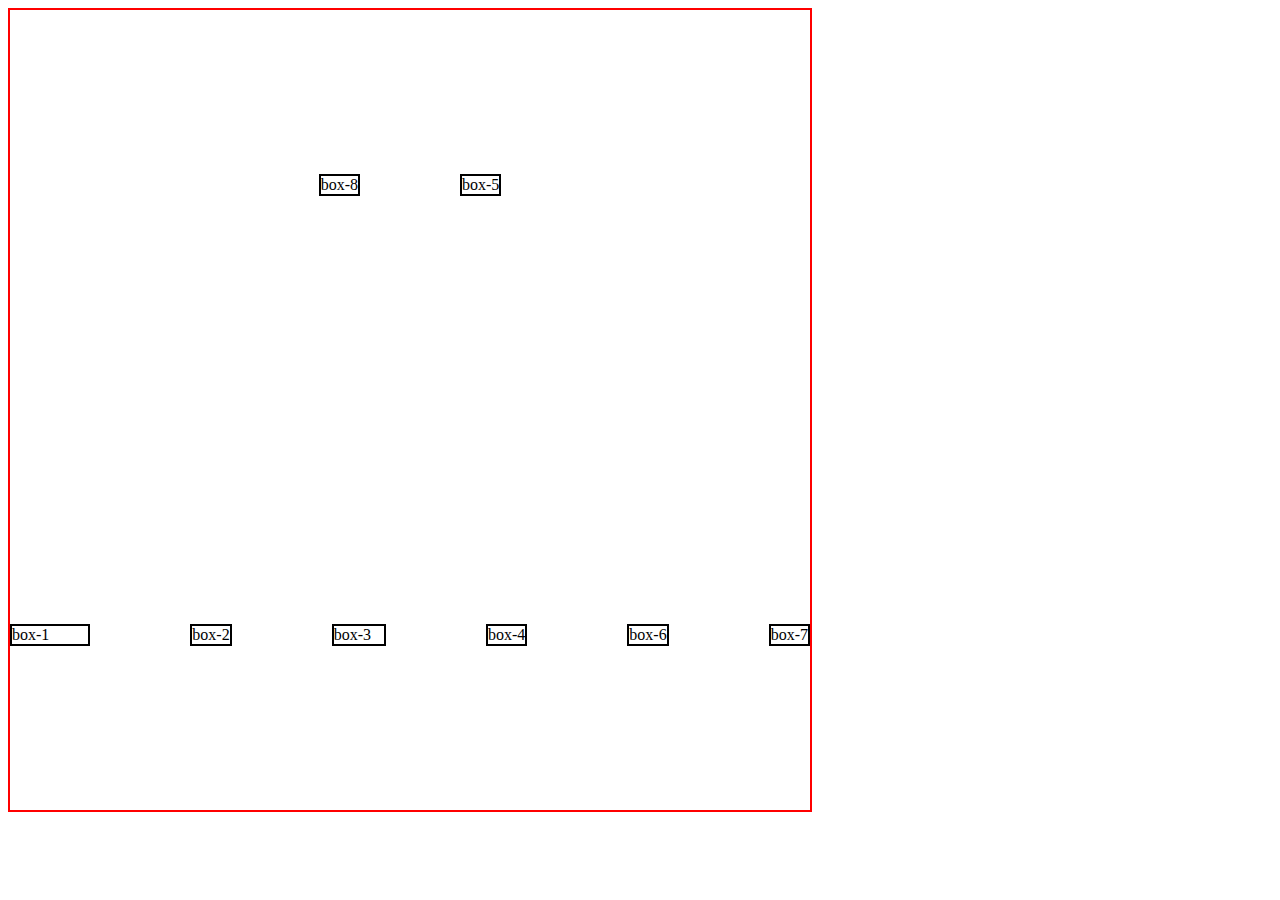
<file: CSS/.vscode/flex/index.html>
<!DOCTYPE html>
<html lang="en">
<head>
    <meta charset="UTF-8">
    <meta name="viewport" content="width=device-width, initial-scale=1.0">
    <title>Document</title>
    <link rel="stylesheet" href="./style.css">
</head>
<body>
<!-- <div class="container">
    <div class="box">box-1</div>
    <div class="box">box-2</div>
    <div class="box">box-3</div>
    <div class="box">box-4</div>
    <div class="box">box-5</div>
    <div class="box">box-6</div>
    <div class="box">box-7</div>
    <div class="box">box-8</div> -->
<!-- </div> -->
 <div class="container">
    <div class="box" id="box-1">box-1</div>
    <div class="box" id="box-2">box-2</div>
    <div class="box" id="box-3">box-3</div>
    <div class="box" id="box-4">box-4</div>
    <div class="box" id="box-5">box-5</div>
    <div class="box" id="box-6">box-6</div>
    <div class="box" id="box-7">box-7</div>
    <div class="box" id="box-8">box-8</div>
 </div>
</body>
</html>
</file>
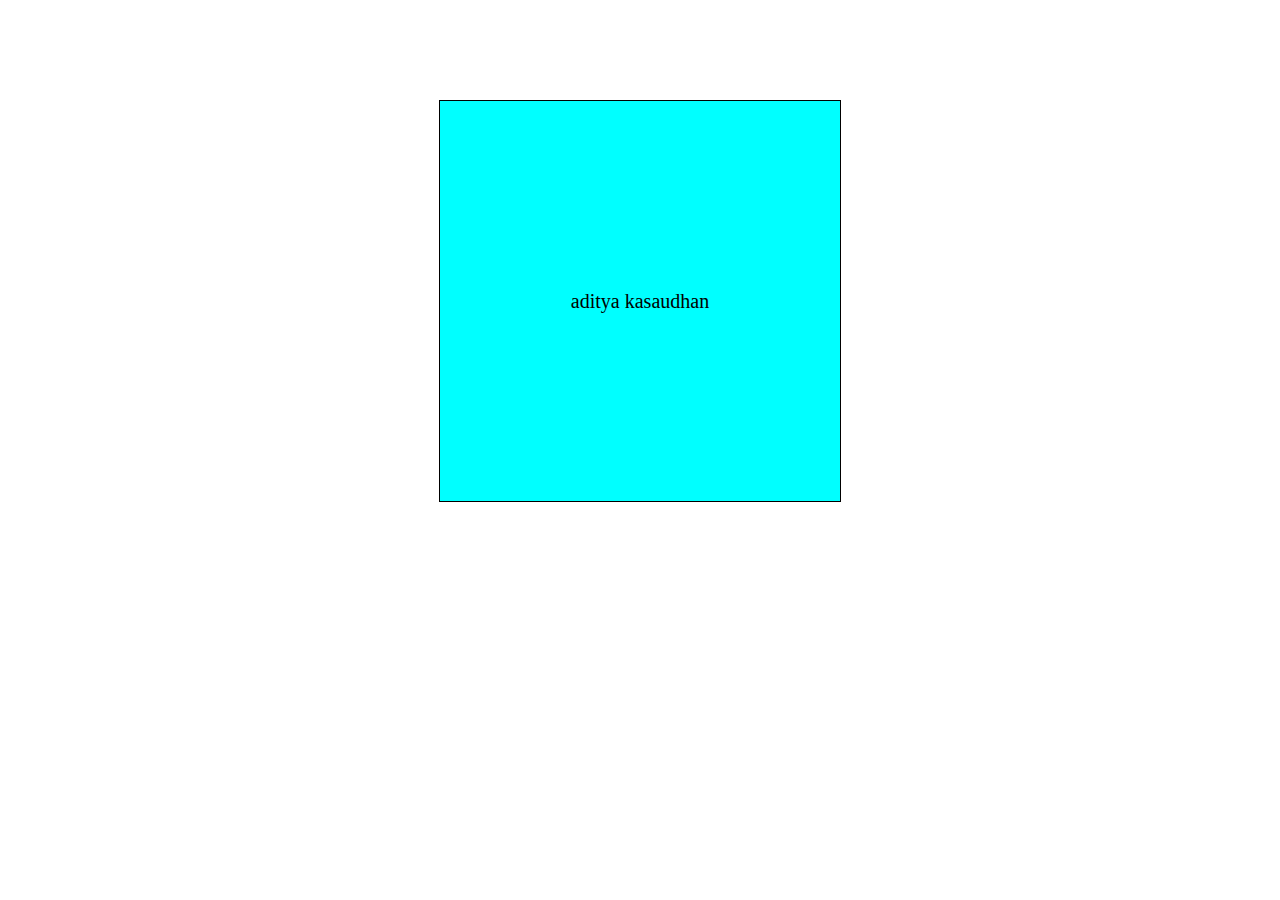
<file: CSS/display/transform/index.html>
<!DOCTYPE html>
<html lang="en">
<head>
    <meta charset="UTF-8">
    <meta name="viewport" content="width=device-width, initial-scale=1.0">
    <title>Document</title>
    <link rel="stylesheet" href="./style.CSS">
</head>
<body>
   <div class="box">aditya kasaudhan</div>    <!--.box   shortcut--> 
</body>
</html>
</file>
<file: CSS/box-model/style.css>
.box{
    width: 400px;
    height: 400px;
    margin: 100px 200px;
    border: 100px solid black;
    padding: 50px;
    box-sizing: border-box;
}
</file>
<file: CSS/display/style.css>
/* a{
    display: block;
    width: 200px;
    height: 200px;
    font-size: 100px;
} */

nav{
    border: 2px solid red;
    padding: 30px;
    background-color: wheat;
}
ul{
    text-align: end;
}
li{
    color: white;
    display: inline;
    margin: 20px;
    font-size: 40px;
    border: 2px solid black;
    background-color: seagreen;
}
li:hover{
    background-color: cornflowerblue;
}
</file>
<file: CSS/position/style.css>
*{
    height: 1000vh;
}
.boxes{
    width: 400px;
    height: 400px;
    background-color: wheat;
    margin: 100px auto;
}
.box{
    width: 100px;
    height: 100px;
}
.red{
    background-color: red;
    position: relative;
    left: 150px;
    top: 150px;
}
.yellow{
    /* background-color: yellow;
    position: absolute;
    left: 200px; */
    background-color: yellow;
    position: fixed;
    right: 100px;
    bottom: 50px;
    z-index: 1;
}
.blue{
    background-color: blue;
    position: fixed;
    right: 100px;
    bottom: 50px;
    z-index: 2;
}
.green{
    background-color: green;
    position: sticky;
    top: 200px;
}
</file>
<file: CSS/style/style.css>
p{
    font-size: 100px;
    color: fuchsia;
}
</file>
<file: CSS/.vscode/flex/style.css>
.container{
    height: 800px;
    width: 800px; 
    border: 2px solid red;
    display:flex;
    flex-direction: row; /* by default,its row*/
    flex-wrap: wrap;
    gap:100px;
    flex-flow: row wrap-reverse;
    justify-content:center ;
    align-items: center;
}
#box-1{
   /* order: 1;*/
   flex-grow: 6;
}
#box-3{
    flex-grow: 2;
}
#box--8{
    flex-grow: 8;
}
#box-5{
    order:2;
}

.box{
    border: 2px solid black;
    
}
</file>
<file: CSS/display/transform/style.CSS>
.box{
    margin: 100px auto;
    padding:100px ;
    width: 200px;
    height: 200px;
    font-size: 20px;
    border: 1px solid black;
    background-color:aqua ;
    display: flex;
    justify-content: center;
    align-items: center;
    /* transform: scale(3);   multiplty the size of the box */ 
   /* transform: skew(20deg, 40deg); rotate wrt to x axis*/
   /* transform: translate(100px, 100px);  */
   /* transform: rotate(20deg); */
   /* transition: 2s ease; */
   transition-duration: 2s;
   transition-property: all; /*how many properties you want to apply frtom .hover*/
   transition-delay: 1s;
   transition-timing-function: cubic-bezier(0.445, 0.05, 0.55, 0.95);
}
.box:hover{
    transform: rotate(720deg);
    border-radius: 50%;
    background-color: brown;
}
</file>
